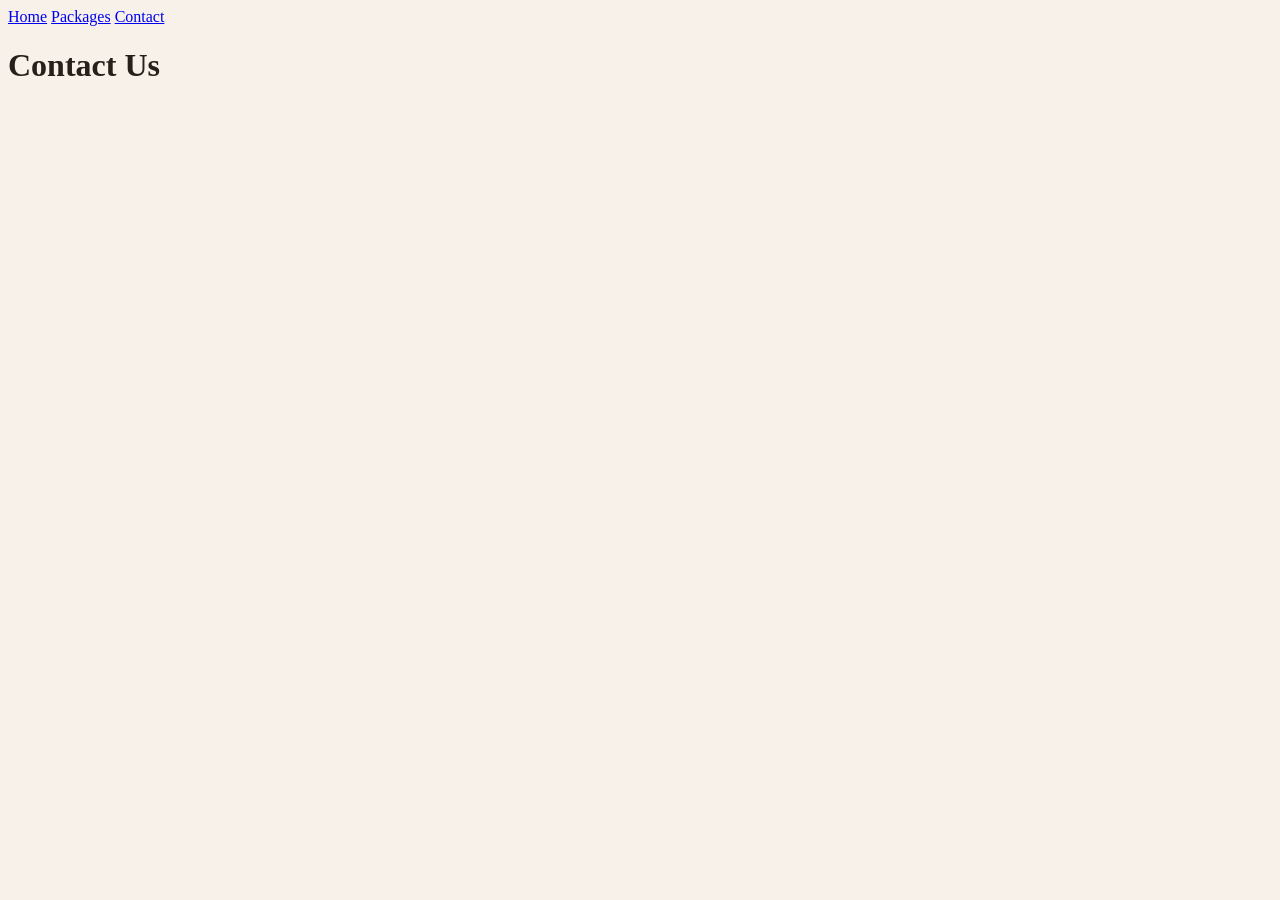
<file: contact.html>
<!DOCTYPE html> 

<html> 

<head> 

 <meta charset="UTF-8"> 

 <title>Contact</title> 
 <style>
    body {
      background-color: #F7F1E9;
      color: #26201A; /* Text color */
    }
  </style>
</head> 

<body> 
    <nav> 

        <a href="index.html">Home</a> 
      
        <a href="packages.html">Packages</a> 
      
        <a href="contact.html">Contact</a> 
      
      </nav> 
 

 <h1>Contact Us</h1> 

 

</body> 

</html>
</file>
